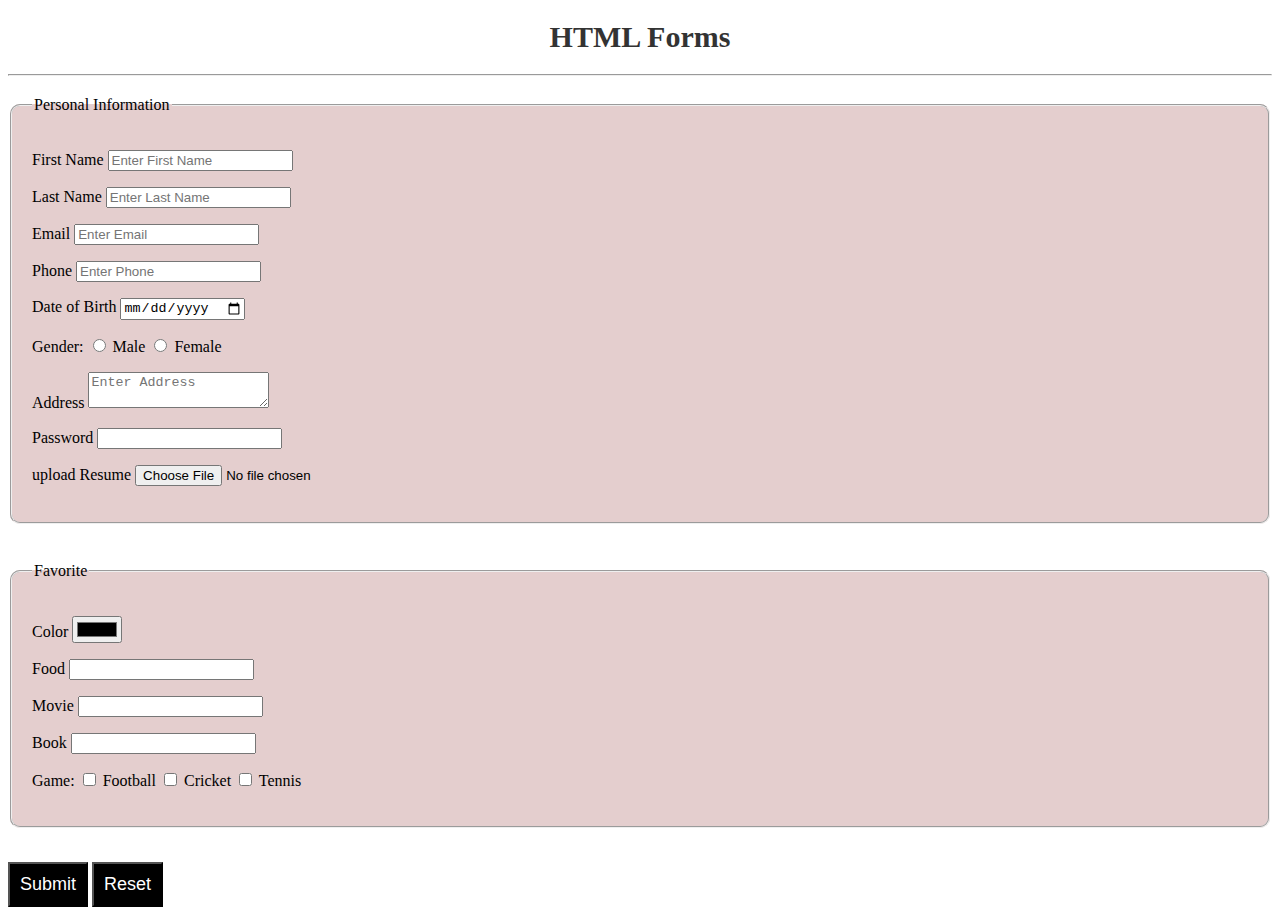
<file: form.html>
<!DOCTYPE html>
<html lang="en">
  <head>
    <meta charset="UTF-8" />
    <meta name="viewport" content="width=device-width, initial-scale=1.0" />
    <link rel="stylesheet" href="style.css">
    <title>Document</title>
  </head>
  <body>
    <header>
      <h1 class="form_heading">HTML Forms</h1>
    </header>
    <hr />
    <main>
      <form>
        <fieldset class="personal_info">
          <legend>Personal Information</legend>
          <p>
            <label for="Fname">First Name</label>
            <input
              type="text"
              name="Fname"
              id="Fname"
              placeholder="Enter First Name"
              required
            />
          </p>
          <p>
            <label for="Lname">Last Name</label>
            <input
              type="text"
              name="Lname"
              id="Lname"
              placeholder="Enter Last Name"
              required
            />
          </p>
          <p>
            <label for="email">Email</label>
            <input
              type="email"
              name="email"
              id="email"
              placeholder="Enter Email"
              required
            />
          </p>
          <p>
            <label for="phone">Phone</label>
            <input
              type="tel"
              name="phone"
              id="phone"
              placeholder="Enter Phone"
              required
            />
          </p>
          <p>
            <label for="dob">Date of Birth</label>
            <input type="date" name="dob" id="dob" />
          </p>
          <p>
            <label for="gender">Gender:</label>
            <input type="radio" name="gender" id="male">
            <label for="male">Male</label>
            <input type="radio" name="gender" id="female">
            <label for="female">Female</label>
          </p>
          <p>
            <label for="address">Address</label>
            <textarea
              name="address"
              id="address"
              placeholder="Enter Address"
            ></textarea>
          </p>
          <p>
            <label for="password">Password</label>
            <input type="password" name="password" id="password" required />
          </p>
          <p>
            <label for="resume">upload Resume</label>
            <input type="file" name="resume" id="file">
          </p>
        </fieldset>
        <br>
        <fieldset>
            <legend>Favorite</legend>
            <p>
                <label for="color">Color</label>
                <input type="color" name="color" id="color">
            </p>
            <p>
                <label for="food">Food</label>
                <input type="text" name="food" id="food">
            </p>
            <p>
                <label for="movie">Movie</label>
                <input type="text" name="movie" id="movie">
            </p>
            <p>
                <label for="book">Book</label>
                <input type="text" name="book" id="book">
            </p>
            <p>
                <label for="game">Game:</label>
                <input type="checkbox" name="game" id="Football" value="Football">
                <label for="Football">Football</label>
                <input type="checkbox" name="game" id="Cricket" value="Cricket">
                <label for="Cricket">Cricket</label>
                <input type="checkbox" name="game" id="Tennis" value="Tennis">
                <label for="Tennis">Tennis</label>
            </p>
        </fieldset>
        <br>
        <p>
            <button type="submit">Submit</button>
            <button type="reset">Reset</button>
        </p>
      </form>
    </main>
  </body>
</html>
</file>
<file: style.css>
.form_heading{
    text-align: center;
    font-size: 30px;
    font-weight: bold;
    color: #333;
    background-color: white;
}

fieldset{
    margin-top: 20px;
    padding: 20px;
    background-color: #e4cece;
    border-radius: 10px;
}

button{
    background-color: black;
    text-align: center;
    padding: 10px;
    color: white;
    font-size: large;
}
</file>
